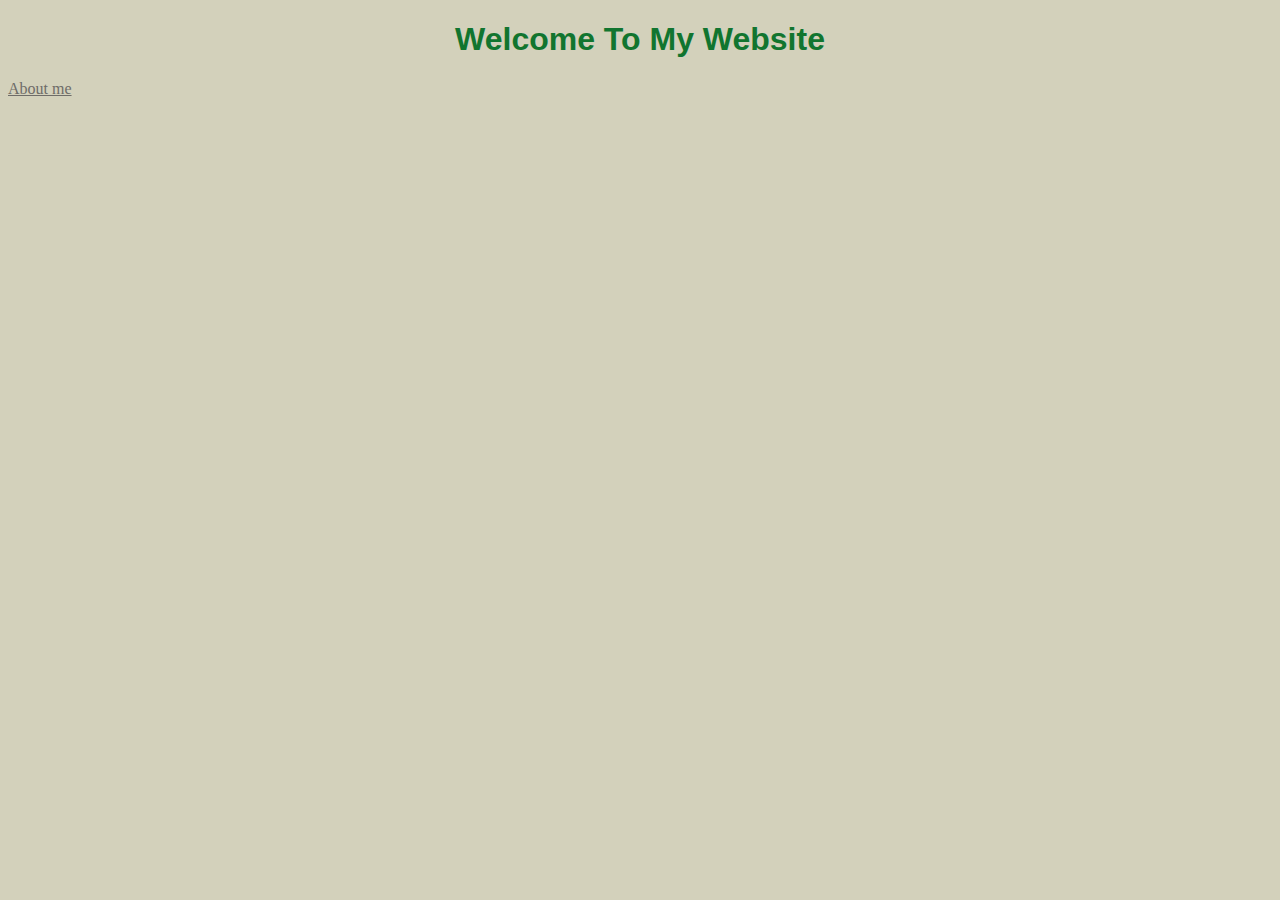
<file: index.html>
<!DOCTYPE html>
<html lang="en">
  <head>
    <meta charset="UTF-8" />
    <meta http-equiv="X-UA-Compatible" content="IE=edge" />
    <meta name="viewport" content="width=device-width, initial-scale=1.0" />
    <title>Document</title>
    <link rel="stylesheet" href="/styles/app.css" />
  </head>
  <body>
    <h1>Welcome To My Website</h1>
    <a href="/about.html">About me</a>
  </body>
</html>
</file>
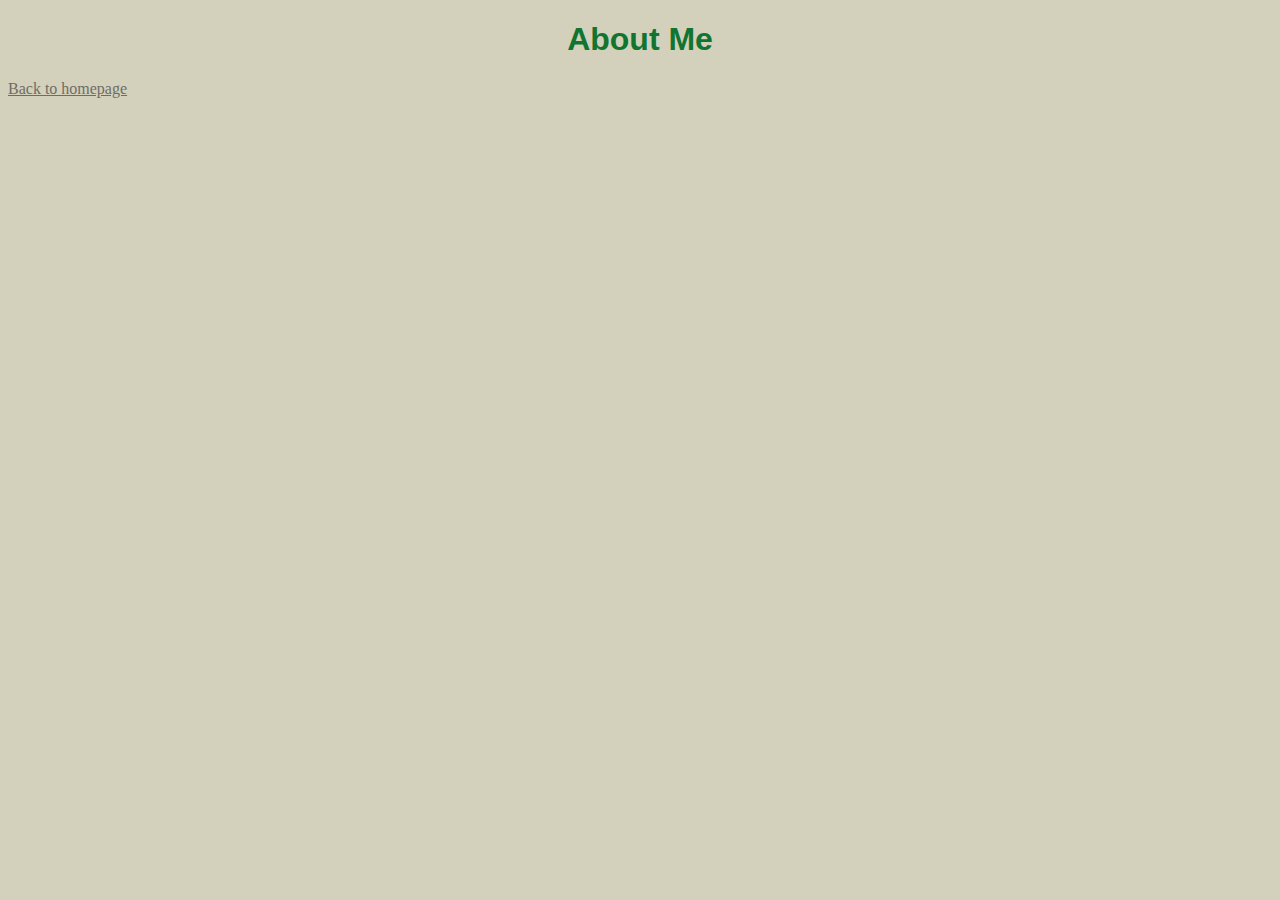
<file: about.html>
<!DOCTYPE html>
<html lang="en">
  <head>
    <meta charset="UTF-8" />
    <meta http-equiv="X-UA-Compatible" content="IE=edge" />
    <meta name="viewport" content="width=device-width, initial-scale=1.0" />
    <title>Document</title>
    <link rel="stylesheet" href="/styles/app.css" />
  </head>
  <body>
    <h1>About Me</h1>
    <a href="/">Back to homepage</a>
  </body>
</html>
</file>
<file: styles/app.css>
body {
  background-color: rgb(211, 209, 187);
}
h1 {
  font-family: Arial, Helvetica, sans-serif;
  display: block;
  color: rgb(17, 117, 47);
  text-align: center;
}
a {
  display: block;
  color: rgb(110, 108, 104);
}
</file>
